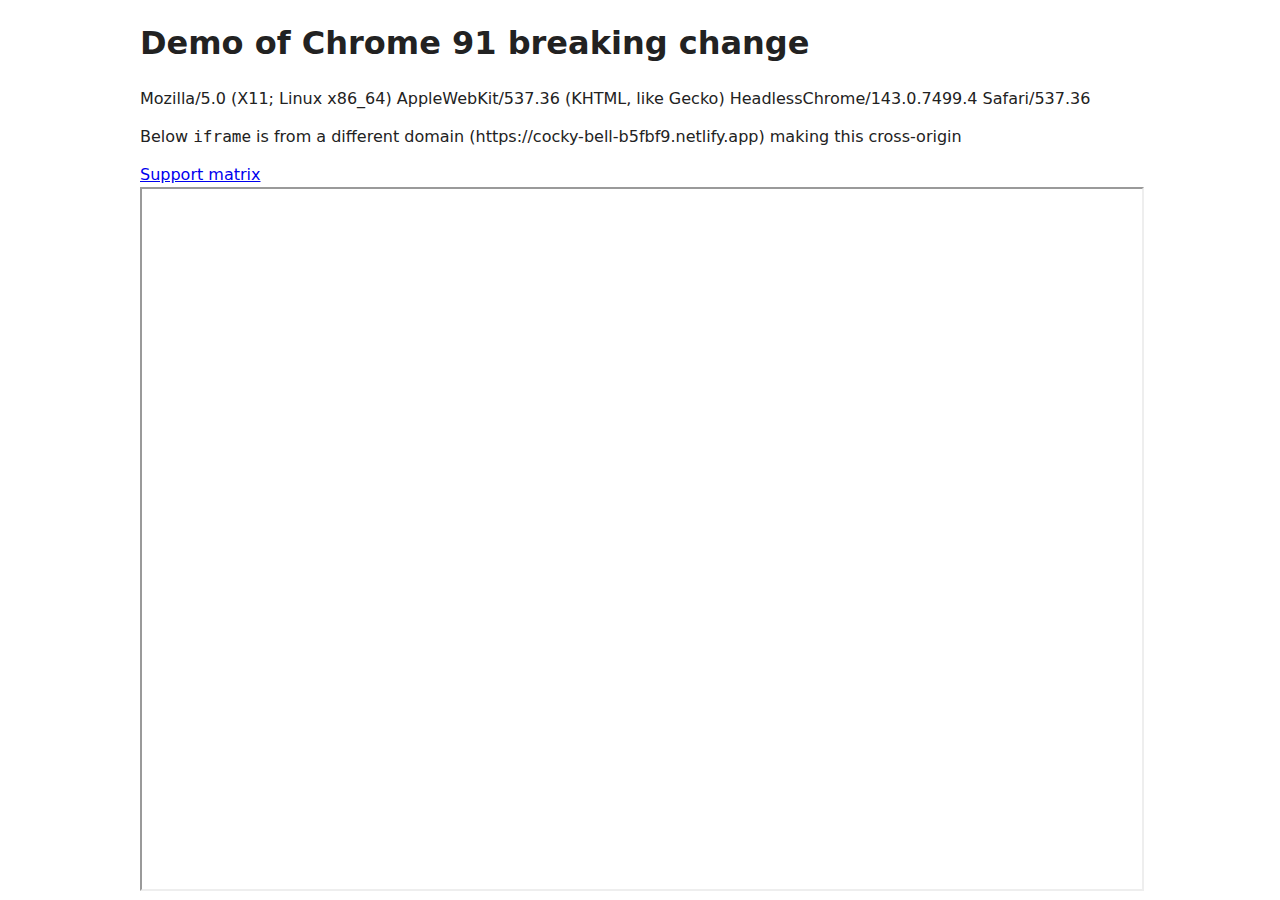
<file: index.html>
<!doctype html>
<html class="no-js" lang="en-IN">

<head>
  <meta charset="utf-8">
  <title>Demo of Chrome 91 Breaking change</title>
  <meta name="viewport" content="width=device-width, initial-scale=1">

  <link rel="stylesheet" href="css/normalize.css">
  <link rel="stylesheet" href="css/main.css">
  <link rel="stylesheet" href='css/page.css'>

  <meta name="theme-color" content="#fafafa">
</head>

<body>

  <!-- Add your site or application content here -->
  <div class='container'>
    <h1>Demo of Chrome 91 breaking change</h1>
    <p id='userAgent'></p>
    <p>Below <code>iframe</code> is from a different domain (https://cocky-bell-b5fbf9.netlify.app) making this
      cross-origin</p>
    <a href='support-matrix.html'>Support matrix</a>
    <iframe
        class='demo-iframe'
        src='https://cocky-bell-b5fbf9.netlify.app/iframe/index.html'
        allow='encrypted-media'></iframe>
  </div>

  <script src='show-user-agent.js'></script>

  <!-- Global site tag (gtag.js) - Google Analytics -->
  <script async src="https://www.googletagmanager.com/gtag/js?id=G-G4Q5KH98C7"></script>
  <script>
    window.dataLayer = window.dataLayer || [];
    function gtag(){dataLayer.push(arguments);}
    gtag('js', new Date());

    gtag('config', 'G-G4Q5KH98C7', { 'anonymize_ip': true });
  </script>
</body>

</html>
</file>
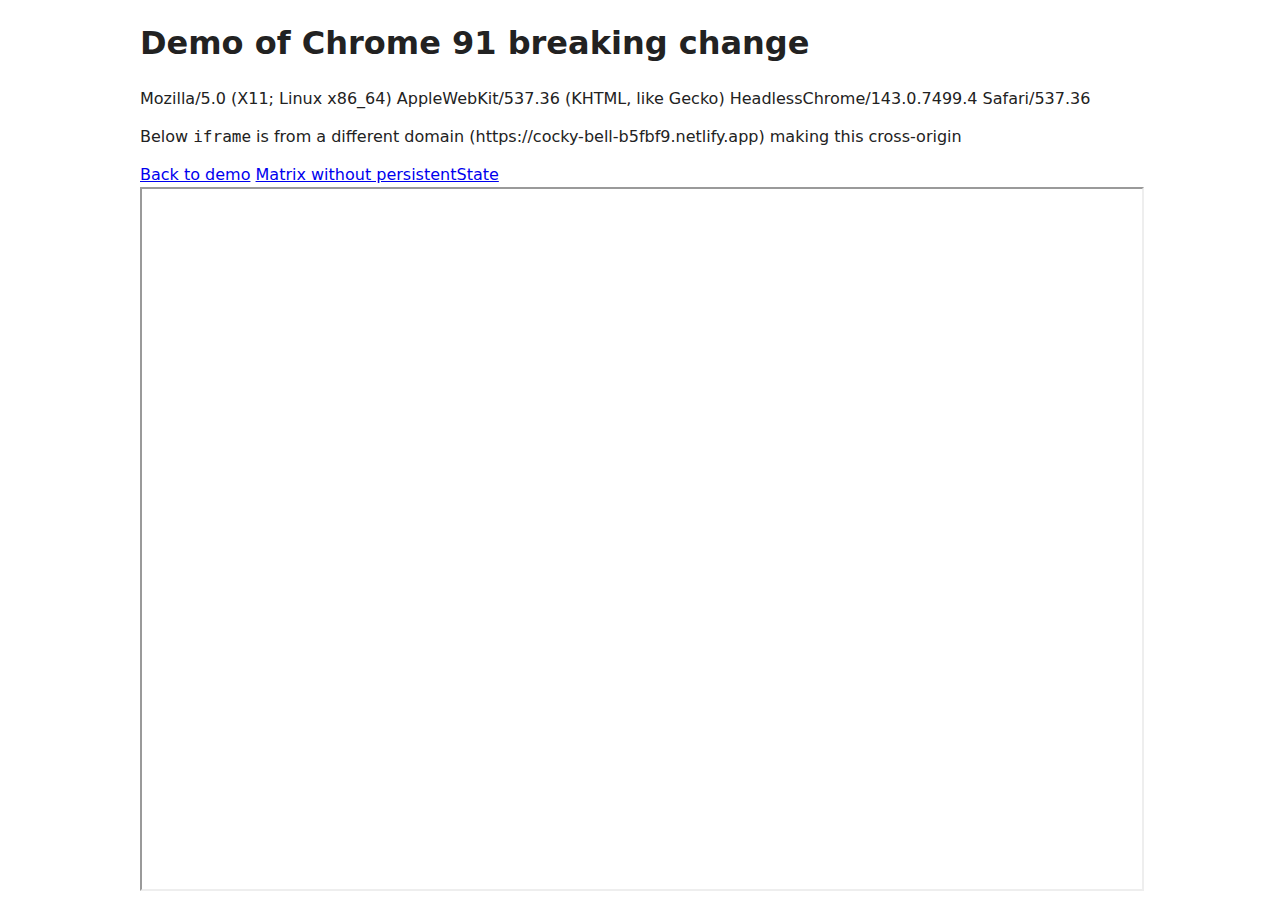
<file: support-matrix-persistent.html>
<!DOCTYPE html>
<html lang='en'>
<head>
  <meta charset='UTF-8'>
  <title>Support for various parameters</title>
  <meta name="viewport" content="width=device-width, initial-scale=1">

  <link rel="stylesheet" href="css/normalize.css">
  <link rel="stylesheet" href="css/main.css">
  <link rel="stylesheet" href='css/page.css'>

  <meta name="theme-color" content="#fafafa">
</head>
<body>
  <!-- Add your site or application content here -->
  <div class='container'>
    <h1>Demo of Chrome 91 breaking change</h1>
    <p id='userAgent'></p>
    <p>Below <code>iframe</code> is from a different domain (https://cocky-bell-b5fbf9.netlify.app) making this
      cross-origin</p>
    <a href='/'>Back to demo</a>
    <a href='/support-matrix.html'>Matrix without persistentState</a>
    <iframe
        class='demo-iframe'
        src='https://cocky-bell-b5fbf9.netlify.app/iframe/support-matrix-with-persistent.html'
        allow='encrypted-media'></iframe>
  </div>

  <script src='show-user-agent.js'></script>

  <!-- Global site tag (gtag.js) - Google Analytics -->
  <script async src="https://www.googletagmanager.com/gtag/js?id=G-G4Q5KH98C7"></script>
  <script>
    window.dataLayer = window.dataLayer || [];
    function gtag(){dataLayer.push(arguments);}
    gtag('js', new Date());

    gtag('config', 'G-G4Q5KH98C7', { 'anonymize_ip': true });
  </script>
</body>
</html>
</file>
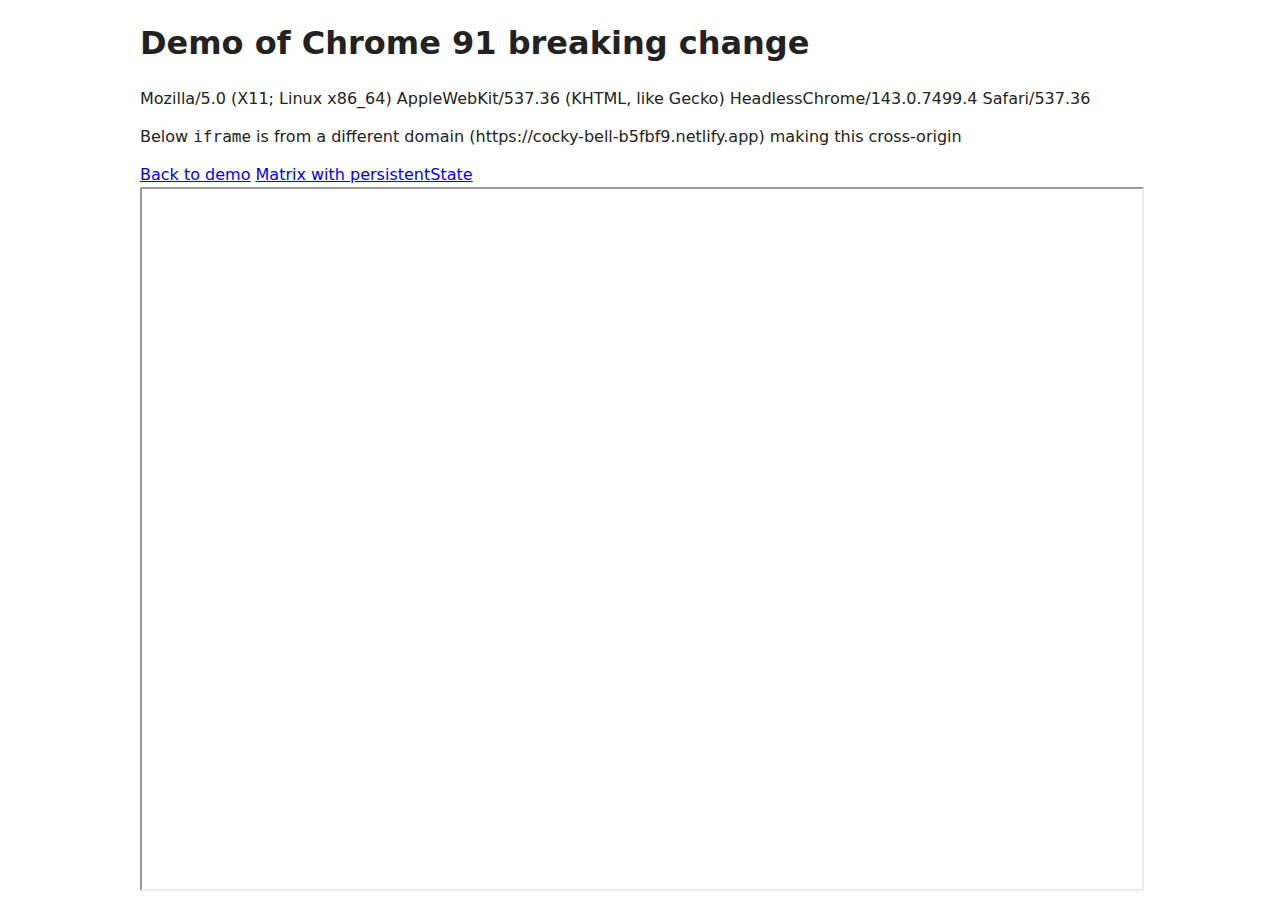
<file: support-matrix.html>
<!DOCTYPE html>
<html lang='en'>
<head>
  <meta charset='UTF-8'>
  <title>Support for various parameters</title>
  <meta name="viewport" content="width=device-width, initial-scale=1">

  <link rel="stylesheet" href="css/normalize.css">
  <link rel="stylesheet" href="css/main.css">
  <link rel="stylesheet" href='css/page.css'>

  <meta name="theme-color" content="#fafafa">
</head>
<body>
  <!-- Add your site or application content here -->
  <div class='container'>
    <h1>Demo of Chrome 91 breaking change</h1>
    <p id='userAgent'></p>
    <p>Below <code>iframe</code> is from a different domain (https://cocky-bell-b5fbf9.netlify.app) making this
      cross-origin</p>
    <a href='/'>Back to demo</a>
    <a href='/support-matrix-persistent.html'>Matrix with persistentState</a>
    <iframe
        class='demo-iframe'
        src='https://cocky-bell-b5fbf9.netlify.app/iframe/support-matrix.html'
        allow='encrypted-media'></iframe>
  </div>

  <script src='show-user-agent.js'></script>

  <!-- Global site tag (gtag.js) - Google Analytics -->
  <script async src="https://www.googletagmanager.com/gtag/js?id=G-G4Q5KH98C7"></script>
  <script>
    window.dataLayer = window.dataLayer || [];
    function gtag(){dataLayer.push(arguments);}
    gtag('js', new Date());

    gtag('config', 'G-G4Q5KH98C7', { 'anonymize_ip': true });
  </script>
</body>
</html>
</file>
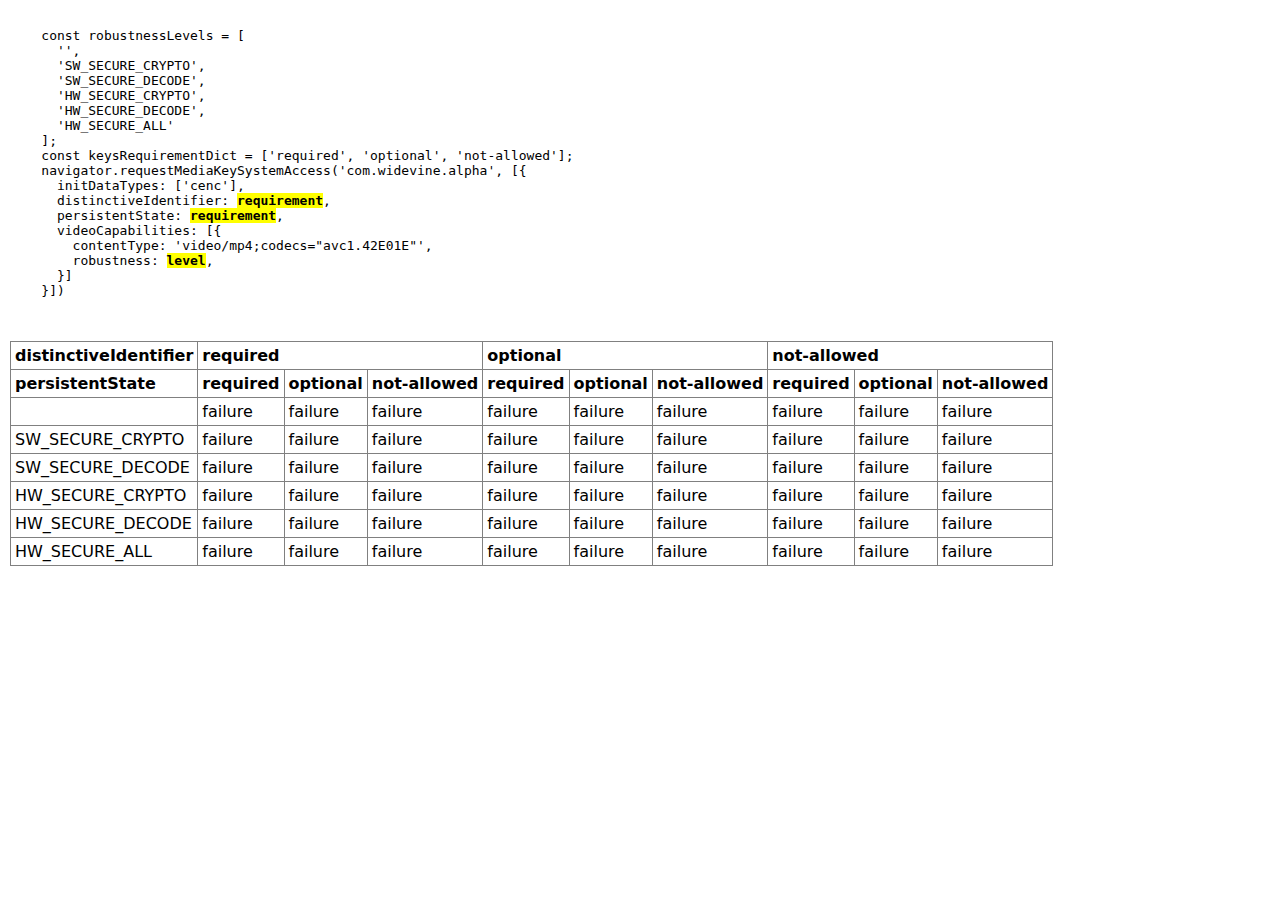
<file: iframe/support-matrix-with-persistent.html>
<!DOCTYPE html>
<html lang='en'>
<head>
  <meta charset='UTF-8'>
  <title>Support Matrix</title>
  <link rel="stylesheet" href='../css/page.css'>
</head>
<body>
  <pre class='codeBlock'><code>
    const robustnessLevels = [
      '',
      'SW_SECURE_CRYPTO',
      'SW_SECURE_DECODE',
      'HW_SECURE_CRYPTO',
      'HW_SECURE_DECODE',
      'HW_SECURE_ALL'
    ];
    const keysRequirementDict = ['required', 'optional', 'not-allowed'];
    navigator.requestMediaKeySystemAccess('com.widevine.alpha', [{
      initDataTypes: ['cenc'],
      distinctiveIdentifier: <strong>requirement</strong>,
      persistentState: <strong>requirement</strong>,
      videoCapabilities: [{
        contentType: 'video/mp4;codecs="avc1.42E01E"',
        robustness: <strong>level</strong>,
      }]
    }])
  </code>
  </pre>
  <table id='matrix'>
    <thead>
      <tr>
        <td>distinctiveIdentifier</td>
        <td colspan='3'>required</td>
        <td colspan='3'>optional</td>
        <td colspan='3'>not-allowed</td>
      </tr>
      <tr>
        <td>persistentState</td>
        <td>required</td>
        <td>optional</td>
        <td>not-allowed</td>
        <td>required</td>
        <td>optional</td>
        <td>not-allowed</td>
        <td>required</td>
        <td>optional</td>
        <td>not-allowed</td>
      </tr>
    </thead>
    <tbody id='matrixBody'>
    </tbody>
  </table>
  <script src='./support-matrix-with-persistent.js'></script>
</body>
</html>
</file>
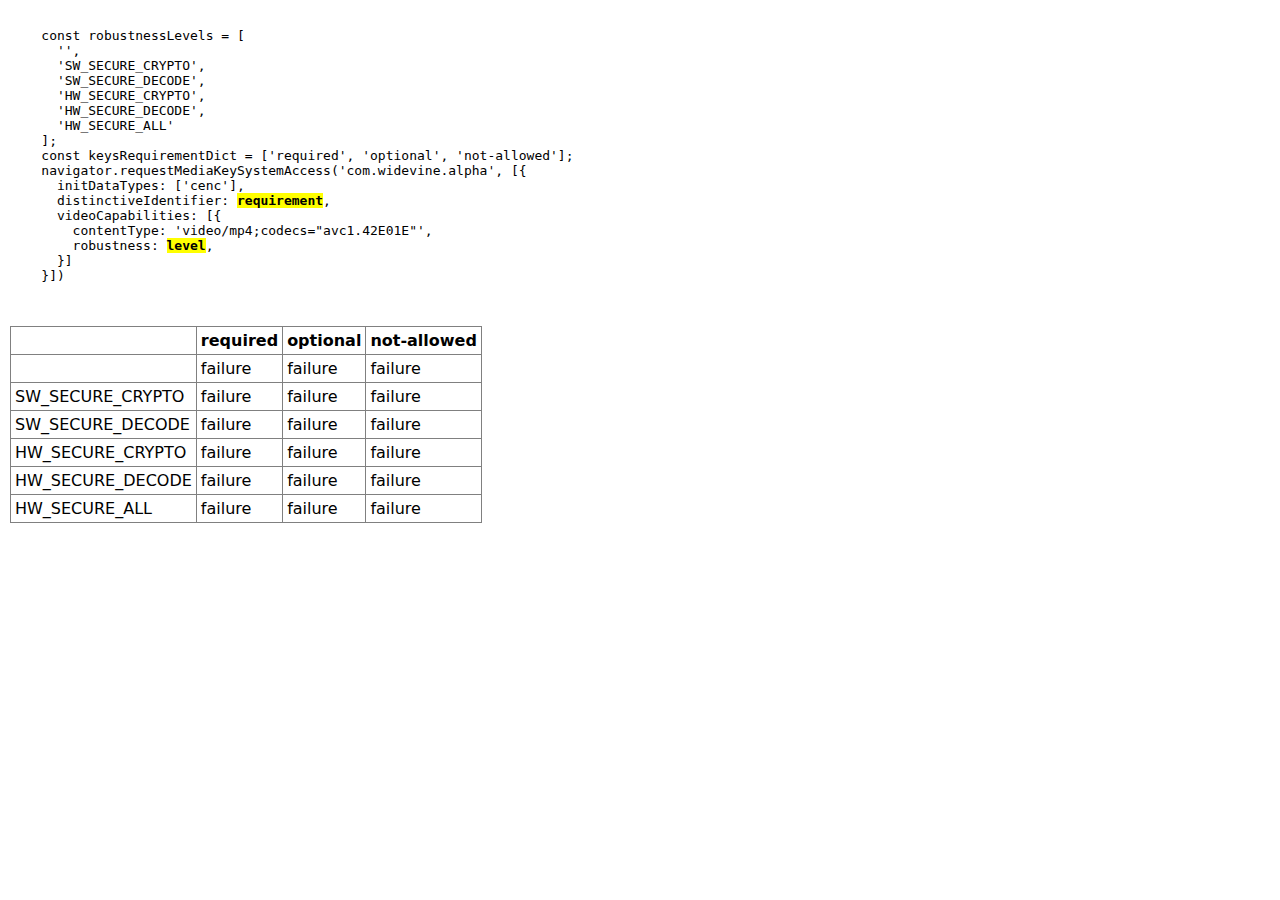
<file: iframe/support-matrix.html>
<!DOCTYPE html>
<html lang='en'>
<head>
  <meta charset='UTF-8'>
  <title>Support Matrix</title>
  <link rel="stylesheet" href='../css/page.css'>
</head>
<body>
  <pre class='codeBlock'><code>
    const robustnessLevels = [
      '',
      'SW_SECURE_CRYPTO',
      'SW_SECURE_DECODE',
      'HW_SECURE_CRYPTO',
      'HW_SECURE_DECODE',
      'HW_SECURE_ALL'
    ];
    const keysRequirementDict = ['required', 'optional', 'not-allowed'];
    navigator.requestMediaKeySystemAccess('com.widevine.alpha', [{
      initDataTypes: ['cenc'],
      distinctiveIdentifier: <strong>requirement</strong>,
      videoCapabilities: [{
        contentType: 'video/mp4;codecs="avc1.42E01E"',
        robustness: <strong>level</strong>,
      }]
    }])
  </code>
  </pre>
  <table id='matrix'>
    <thead>
      <tr>
        <td></td>
        <td>required</td>
        <td>optional</td>
        <td>not-allowed</td>
      </tr>
    </thead>
    <tbody id='matrixBody'>
    </tbody>
  </table>
  <script src='./support-matrix.js'></script>
</body>
</html>
</file>
<file: css/main.css>
/*! HTML5 Boilerplate v8.0.0 | MIT License | https://html5boilerplate.com/ */

/* main.css 2.1.0 | MIT License | https://github.com/h5bp/main.css#readme */
/*
 * What follows is the result of much research on cross-browser styling.
 * Credit left inline and big thanks to Nicolas Gallagher, Jonathan Neal,
 * Kroc Camen, and the H5BP dev community and team.
 */

/* ==========================================================================
   Base styles: opinionated defaults
   ========================================================================== */

html {
  color: #222;
  font-size: 1em;
  line-height: 1.4;
}

/*
 * Remove text-shadow in selection highlight:
 * https://twitter.com/miketaylr/status/12228805301
 *
 * Vendor-prefixed and regular ::selection selectors cannot be combined:
 * https://stackoverflow.com/a/16982510/7133471
 *
 * Customize the background color to match your design.
 */

::-moz-selection {
  background: #b3d4fc;
  text-shadow: none;
}

::selection {
  background: #b3d4fc;
  text-shadow: none;
}

/*
 * A better looking default horizontal rule
 */

hr {
  display: block;
  height: 1px;
  border: 0;
  border-top: 1px solid #ccc;
  margin: 1em 0;
  padding: 0;
}

/*
 * Remove the gap between audio, canvas, iframes,
 * images, videos and the bottom of their containers:
 * https://github.com/h5bp/html5-boilerplate/issues/440
 */

audio,
canvas,
iframe,
img,
svg,
video {
  vertical-align: middle;
}

/*
 * Remove default fieldset styles.
 */

fieldset {
  border: 0;
  margin: 0;
  padding: 0;
}

/*
 * Allow only vertical resizing of textareas.
 */

textarea {
  resize: vertical;
}

/* ==========================================================================
   Author's custom styles
   ========================================================================== */

/* ==========================================================================
   Helper classes
   ========================================================================== */

/*
 * Hide visually and from screen readers
 */

.hidden,
[hidden] {
  display: none !important;
}

/*
 * Hide only visually, but have it available for screen readers:
 * https://snook.ca/archives/html_and_css/hiding-content-for-accessibility
 *
 * 1. For long content, line feeds are not interpreted as spaces and small width
 *    causes content to wrap 1 word per line:
 *    https://medium.com/@jessebeach/beware-smushed-off-screen-accessible-text-5952a4c2cbfe
 */

.sr-only {
  border: 0;
  clip: rect(0, 0, 0, 0);
  height: 1px;
  margin: -1px;
  overflow: hidden;
  padding: 0;
  position: absolute;
  white-space: nowrap;
  width: 1px;
  /* 1 */
}

/*
 * Extends the .sr-only class to allow the element
 * to be focusable when navigated to via the keyboard:
 * https://www.drupal.org/node/897638
 */

.sr-only.focusable:active,
.sr-only.focusable:focus {
  clip: auto;
  height: auto;
  margin: 0;
  overflow: visible;
  position: static;
  white-space: inherit;
  width: auto;
}

/*
 * Hide visually and from screen readers, but maintain layout
 */

.invisible {
  visibility: hidden;
}

/*
 * Clearfix: contain floats
 *
 * For modern browsers
 * 1. The space content is one way to avoid an Opera bug when the
 *    `contenteditable` attribute is included anywhere else in the document.
 *    Otherwise it causes space to appear at the top and bottom of elements
 *    that receive the `clearfix` class.
 * 2. The use of `table` rather than `block` is only necessary if using
 *    `:before` to contain the top-margins of child elements.
 */

.clearfix::before,
.clearfix::after {
  content: " ";
  display: table;
}

.clearfix::after {
  clear: both;
}

/* ==========================================================================
   EXAMPLE Media Queries for Responsive Design.
   These examples override the primary ('mobile first') styles.
   Modify as content requires.
   ========================================================================== */

@media only screen and (min-width: 35em) {
  /* Style adjustments for viewports that meet the condition */
}

@media print,
  (-webkit-min-device-pixel-ratio: 1.25),
  (min-resolution: 1.25dppx),
  (min-resolution: 120dpi) {
  /* Style adjustments for high resolution devices */
}

/* ==========================================================================
   Print styles.
   Inlined to avoid the additional HTTP request:
   https://www.phpied.com/delay-loading-your-print-css/
   ========================================================================== */

@media print {
  *,
  *::before,
  *::after {
    background: #fff !important;
    color: #000 !important;
    /* Black prints faster */
    box-shadow: none !important;
    text-shadow: none !important;
  }

  a,
  a:visited {
    text-decoration: underline;
  }

  a[href]::after {
    content: " (" attr(href) ")";
  }

  abbr[title]::after {
    content: " (" attr(title) ")";
  }

  /*
   * Don't show links that are fragment identifiers,
   * or use the `javascript:` pseudo protocol
   */
  a[href^="#"]::after,
  a[href^="javascript:"]::after {
    content: "";
  }

  pre {
    white-space: pre-wrap !important;
  }

  pre,
  blockquote {
    border: 1px solid #999;
    page-break-inside: avoid;
  }

  /*
   * Printing Tables:
   * https://web.archive.org/web/20180815150934/http://css-discuss.incutio.com/wiki/Printing_Tables
   */
  thead {
    display: table-header-group;
  }

  tr,
  img {
    page-break-inside: avoid;
  }

  p,
  h2,
  h3 {
    orphans: 3;
    widows: 3;
  }

  h2,
  h3 {
    page-break-after: avoid;
  }
}
</file>
<file: css/page.css>
.container {
  max-width: 1000px;
  width: 90%;
  margin: 0 auto;
}

body {
  margin: auto 10px;
  font-family: system-ui, -apple-system, BlinkMacSystemFont, "Segoe UI", Roboto, Ubuntu, "Helvetica Neue", Oxygen, Cantarell, sans-serif;
}

.demo-iframe {
  width: 100%;
  height: calc(100vh - 200px);
  min-height: 300px;
}

.row {
  display: grid;
  grid-gap: 10px;
  grid-template-columns: repeat(auto-fit, minmax(300px, 1fr));
}

#errorBox {
  border: 1px solid gray;
  padding: 5px;
  font-size: 80%;
}

table#matrix, #matrix td {
  border-collapse: collapse;
  border: 1px solid gray;
  padding: 4px;
}

table#matrix thead {
  font-weight: bold;
}

.codeBlock strong {
  background-color: yellow;
}
</file>
